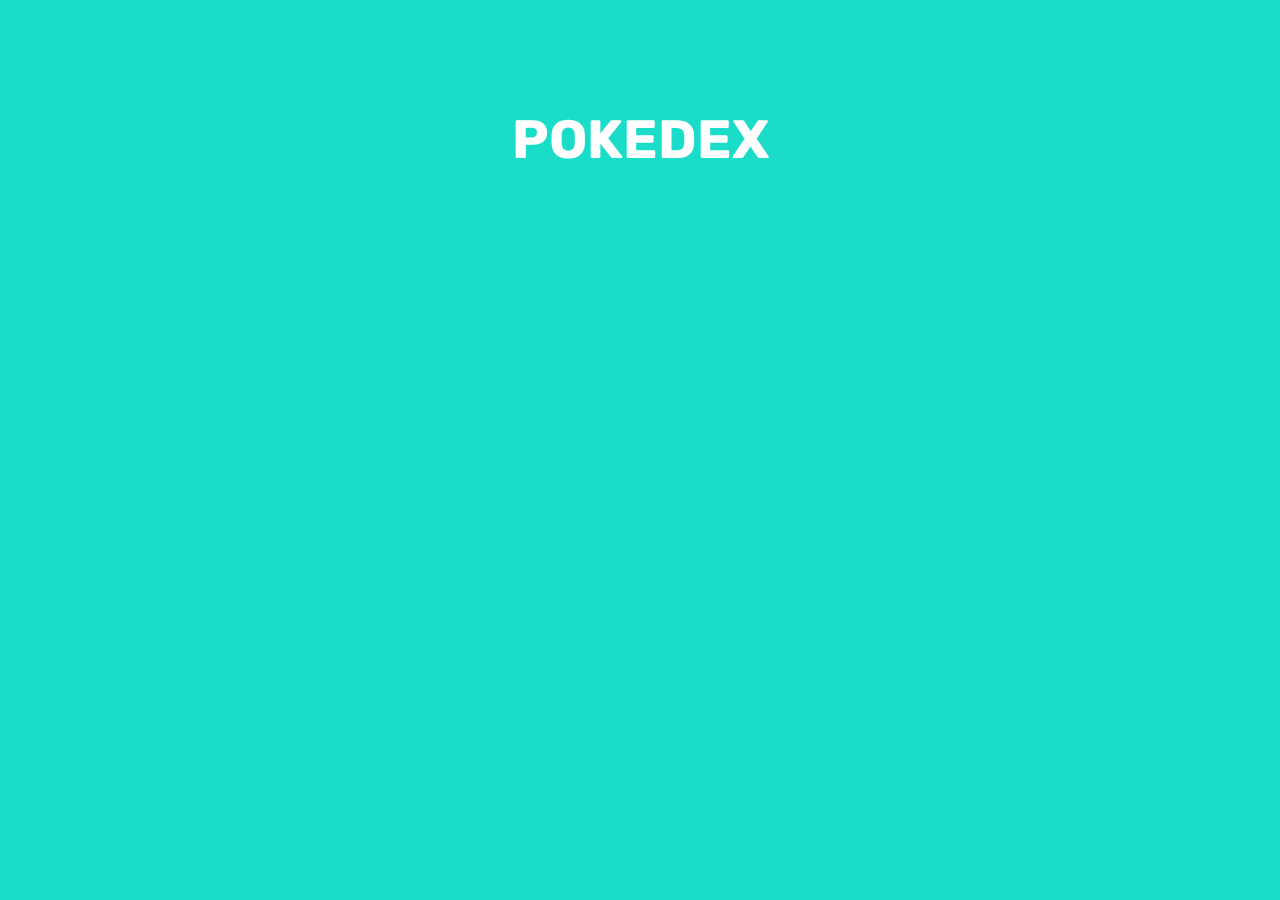
<file: Pokedex_Bilyana_1/index.html>
<!DOCTYPE html>
<html lang="en">

<head>
    <meta charset="UTF-8" />
    <meta name="viewport" content="width=device-width, initial-scale=1.0" />
    <meta http-equiv="X-UA-Compatible" content="ie=edge" />
    <script src="main.js" defer></script>
    <title>Pokedex</title>
    <link rel="stylesheet" href="styles.css" />
    <link href="https://fonts.googleapis.com/css?family=Rubik&display=swap" rel="stylesheet" />
</head>

<body>
    <main>
        <div class="container">
            <h1>Pokedex</h1>
            <ol id="pokedex"></ol>
        </div>


     <!--newly added-->

        <div id="todos">
        <div class="pokemon-todos" id="listaPokemon">
                 <!-- <div class="pokemon">
                    <div class="pokemon-imagen"> 
                        <img src="https://raw.githubusercontent.com/PokeAPI/sprites/master/sprites/pokemon/other/official-artwork/25.png" alt="Pikachu" class="src">
                    </div> 
                    desde pokeapi en el objeto Pikachu he buscado la url de Picachu en sprites oficial artwork
                    <div class="pokemon-info">
                        <div class="nombre-contenedor">
                            <p class="pokemon-id">#025</p>
                            <h2 class="pokemon-nombre">Pikachu</h2>
                        </div>
                        <div class="pokemon-tipos">
                            <p class="electric-tipo">ELECTRIC</p>
                            <p class="fighting-tipo">FIGTHING</p>
                    
                        </div>
                       aqui se pueden añadir mas propiedades del como altura, peso de pokemon como ampliacion de info

                    </div> 
                </div>  -->

            </div>

        </div>
    </main>

    

</body>

</html>
</file>
<file: Pokedex_Bilyana_1/styles.css>
/*Habia multiplicado 4 veces el div <div class="pokemon"> para que pueda hacer los ajustes del css y el responsive media quieries.
una vez hechos, he borrado y he dehado solo un conjunto de <div class="pokemon"> ya que con el JS se me van a crear dinamicamente los divs   */


body {
    background-color: rgb(25, 221, 201);
    margin: 0;
    font-family: rubik;
    color: white;
}

.container {
    padding: 40px;
    margin: 0 auto;
}

h1 {
    text-transform: uppercase;
    text-align: center;
    font-size: 54px;
}

/*MAIN*/

main{
    padding: 2rem;
    max-width: 1000px;
    margin: 0 auto;
}


/*newly added*/

.pokemon-imagen img {
    width: 100%;
    max-width: 6rem;

}

.pokemon-todos {
    display: grid;
    grid-template-columns: 1fr; /* 1 columna en mobile*/
    gap: 1rem;
    padding-left: 20px;
    padding-right: 20px;
    
}

@media screen and (min-width: 470px){
    .pokemon-todos {
        grid-template-columns: 1fr 1fr;
    }
} /*para tamaños pantalla >470px que aparecen 2 columnas */

@media screen and (min-width: 700px) {
    .pokemon-todos {
        grid-template-columns: 1fr 1fr 1fr;
    }
} /*para tamaños pantalla >700px que aparecen 3 columnas */

.pokemon{
    text-transform: uppercase;
    border-radius: 1rem;
    background-color: beige;
    box-shadow: 0 0 3rem -1rem rgba(0, 0, 0, 0.25);
    color: rgb(25, 221, 201);
    padding-block: 1rem;
}

.pokemon-imagen {
    padding-inline:1rem;
    display: flex;
    justify-content: center;

} /*centra la imagen en la casilla en tamaños responsive */

.pokemon-info {
    display: flex;
    flex-direction: column;
    gap: 0.5rem;
    padding-inline: 1rem; /*hace que el texto no sale pegado a izq*/
    align-items: center; /*esta centrando los elementos*/
    text-align: center; /*esta centrando el texto*/

}

.pokemon-id {
    background-color: rgb(213, 148, 125);
    /* background-color: rgb(215, 249, 245); */
    padding: .25rem .5rem; /*ajusta el tamaño colorado del id 25 */
    border-radius: 100vmax;

} /*pone bonito el id con border y color*/

.nombre-contenedor {
    display: flex;
    align-items: center;
    column-gap: .5rem;
    flex-wrap: wrap;
    justify-content: center;
} /*hace que el id y el nombre salen en una fila en cualquier tamaño*/

.pokemon-tipos{
    display: flex;
    gap: .5rem;
    flex-wrap: wrap;
    justify-content: center;
    font-size: .75rem;
} /* ajusta los tipos electric y fighting para que salgan en una fila*/


.electric-tipo {
    color: rgb(243, 151, 117);
}

.fighting-tipo {
    color: rgb(195, 30, 30);
}
    



/*old ones fromn the template not needed .card {
    list-style: none;
    padding: 40px;
    background-color: #f4f4f4;
    color: #222;
    text-align: center;
}

.card-title {
    text-transform: uppercase;
    font-size: 32px;
    font-weight: normal;
    margin-bottom: 0;
}

.card-subtitle {
    font-weight: lighter;
    color: #666;
    margin-top: 5px;
}

.card-image {
    height: 180px;
}

#pokedex {
    padding-inline-start: 0;
    display: grid;
    grid-template-columns: repeat(auto-fit, minmax(320px, 1fr));
    grid-gap: 20px;
}

.card:hover {
    animation: bounce 0.5s linear;
}

@keyframes bounce {
    20% {
        transform: translateY(-6px);
    }

    40% {
        transform: translateY(0px);
    }

    60% {
        transform: translateY(-2px);
    }

    80% {
        transform: translateY(-0px);
    }
}*/
</file>
